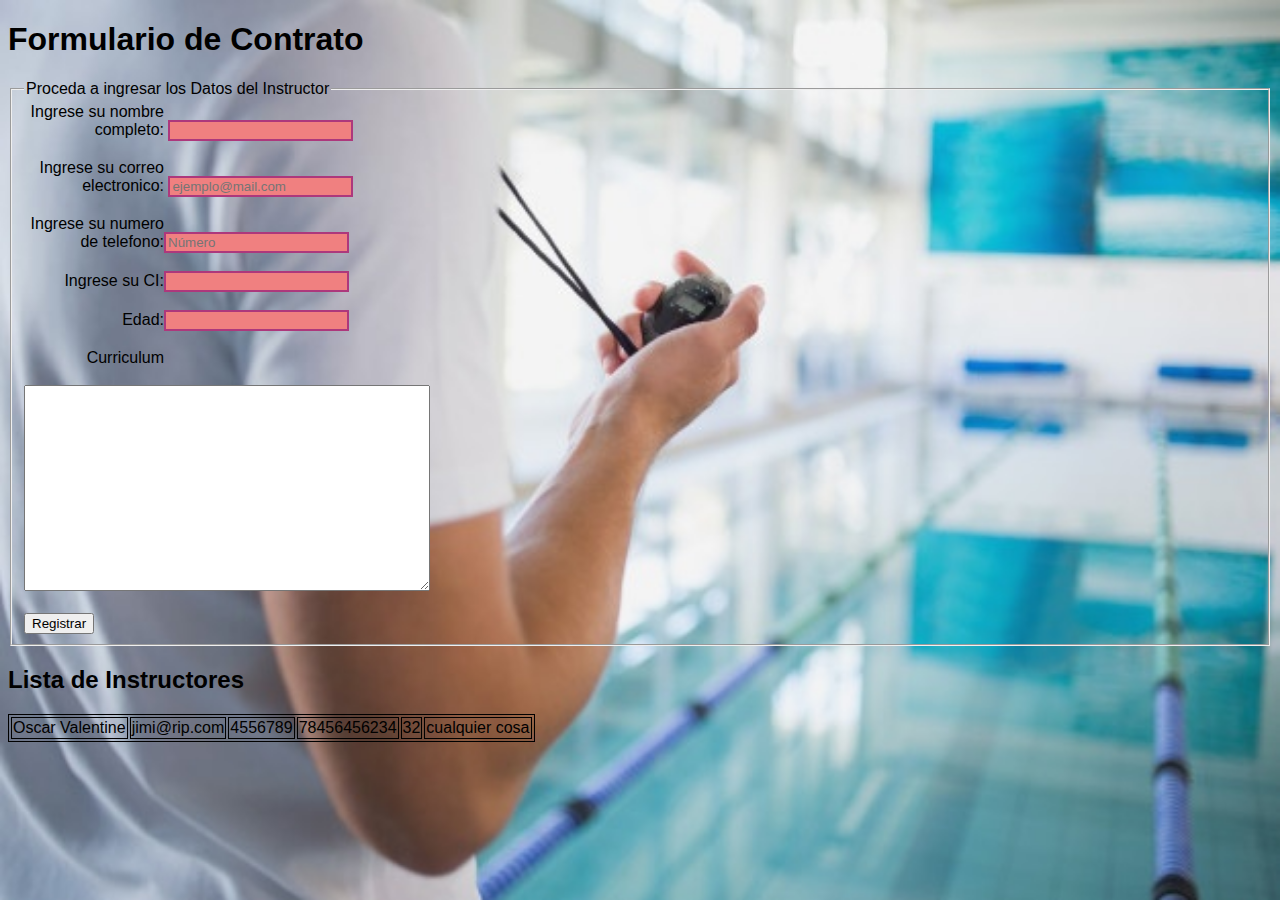
<file: formularios/index.html>
<!DOCTYPE html>
<html lang="en">

<head>
    <meta charset="UTF-8">
    <meta name="viewport" content="width=device-width, initial-scale=1.0">
    <meta http-equiv="X-UA-Compatible" content="ie=edge">
    <title>Document</title>
    <link rel="stylesheet" href="css/estilo.css">
    <script src="js/validacion.js"></script>
</head>

<body>
    <h1>Formulario de Contrato </h1>
    <form class="myForm" onsubmit="return formSubmitted();">
        <fieldset>
            <legend>Proceda a ingresar los Datos del Instructor</legend>
            <label>Ingrese su nombre completo:</label>
            <input type="text" name="nombre" pattern="[A-Za-z].{2,20}" required id="nombre">
            <br><br>
            <label>Ingrese su correo electronico:</label>
            <input type="email" name="direccionemail" placeholder="ejemplo@mail.com" required id="email">
            <br><br>
            <label>Ingrese su numero de telefono:</label><input type="tel" name="telefono" placeholder="Número"
                id="fono" required>
            <br><br>
            <label>Ingrese su CI:</label><input type="number" name="ci" id="ci" required>
            <br><br>
            <label>Edad:</label><input type="number" name="edad" id="edad" required>
            <br><br>
            <label>Curriculum</label><br><br><textarea class="comentario" name="adicional"></textarea>
            <br><br>
            <button>Registrar</button>
        </fieldset>
    </form>
    <h2>Lista de Instructores</h2>
    <div id="contacts"></div>

</body>

</html>
</file>
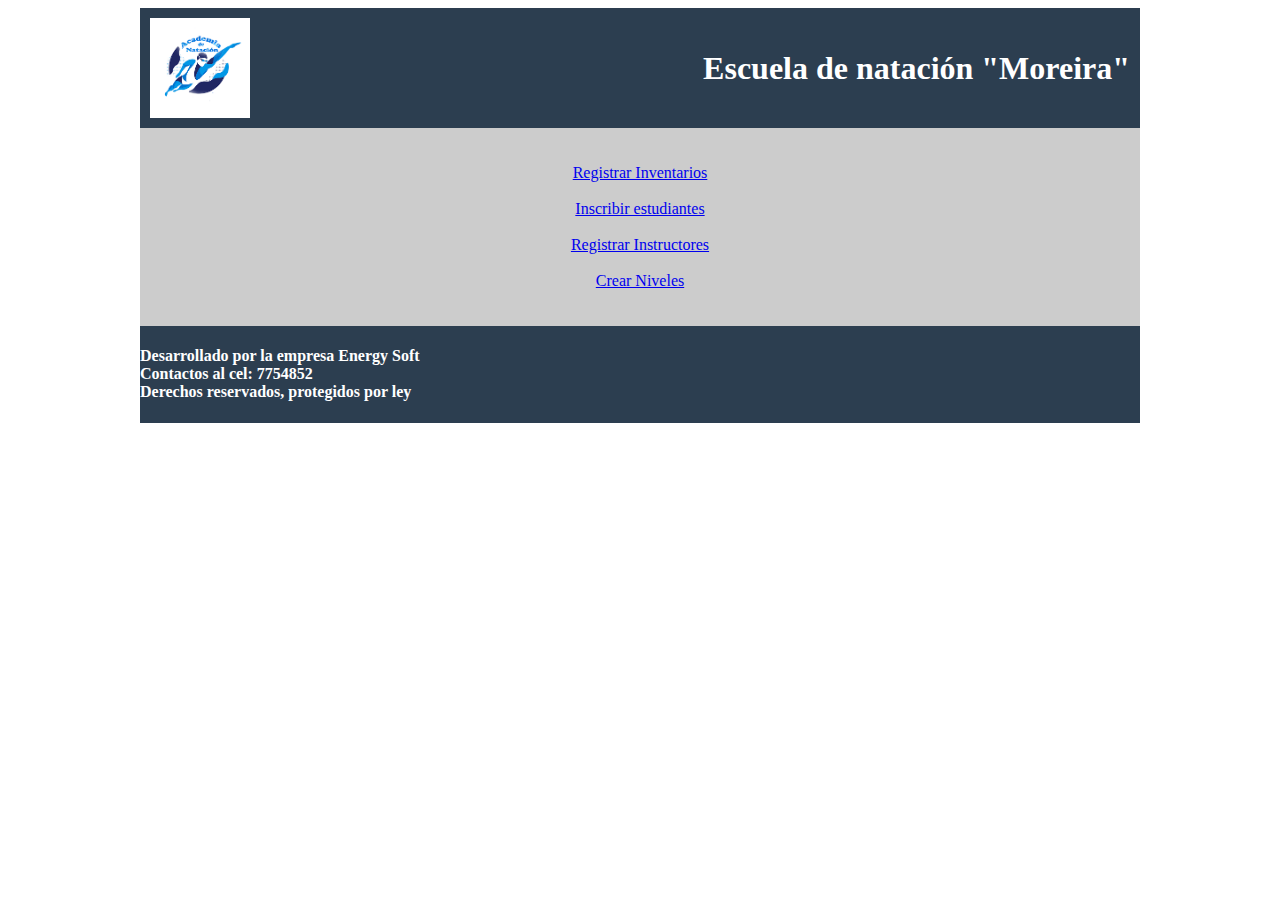
<file: formularios/indice.html>
<!DOCTYPE html>
<html lang="en">
<head>
    <meta charset="UTF-8">
    <meta name="viewport" content="width=device-width, initial-scale=1.0">
    <meta http-equiv="X-UA-Compatible" content="ie=edge">
    <title>Moreira</title>
    <link rel="stylesheet" type="text/css" href="inventario.css" media="screen">
    <script src="inventario.js"></script>
</head>
<body>
    <div class="contenedor">
        <div id="cabecera">
            <div class="logo">
                <img src="logo2.png" width="150" alt="Logo de la empresa">

            </div>
            <div class="titulo">
                <h1>Escuela de natación "Moreira"</h1>
            </div>
        </div>
        <section class="main">
            <br><br>
            <a href="inventario.html">Registrar Inventarios</a><br>
            <a href="rodrigo/registro alumnos.html">Inscribir estudiantes</a><br>
            <a href="index.html">Registrar Instructores</a><br>
            <a href="niveles.html">Crear Niveles</a>
            <br><br>
        </section>
        
        <footer class="pie">
            <h4>Desarrollado por la empresa Energy Soft <br> Contactos al cel: 7754852 <br> Derechos reservados, protegidos por ley</h4>
        </footer>
    </div>
</body>
</html>
</file>
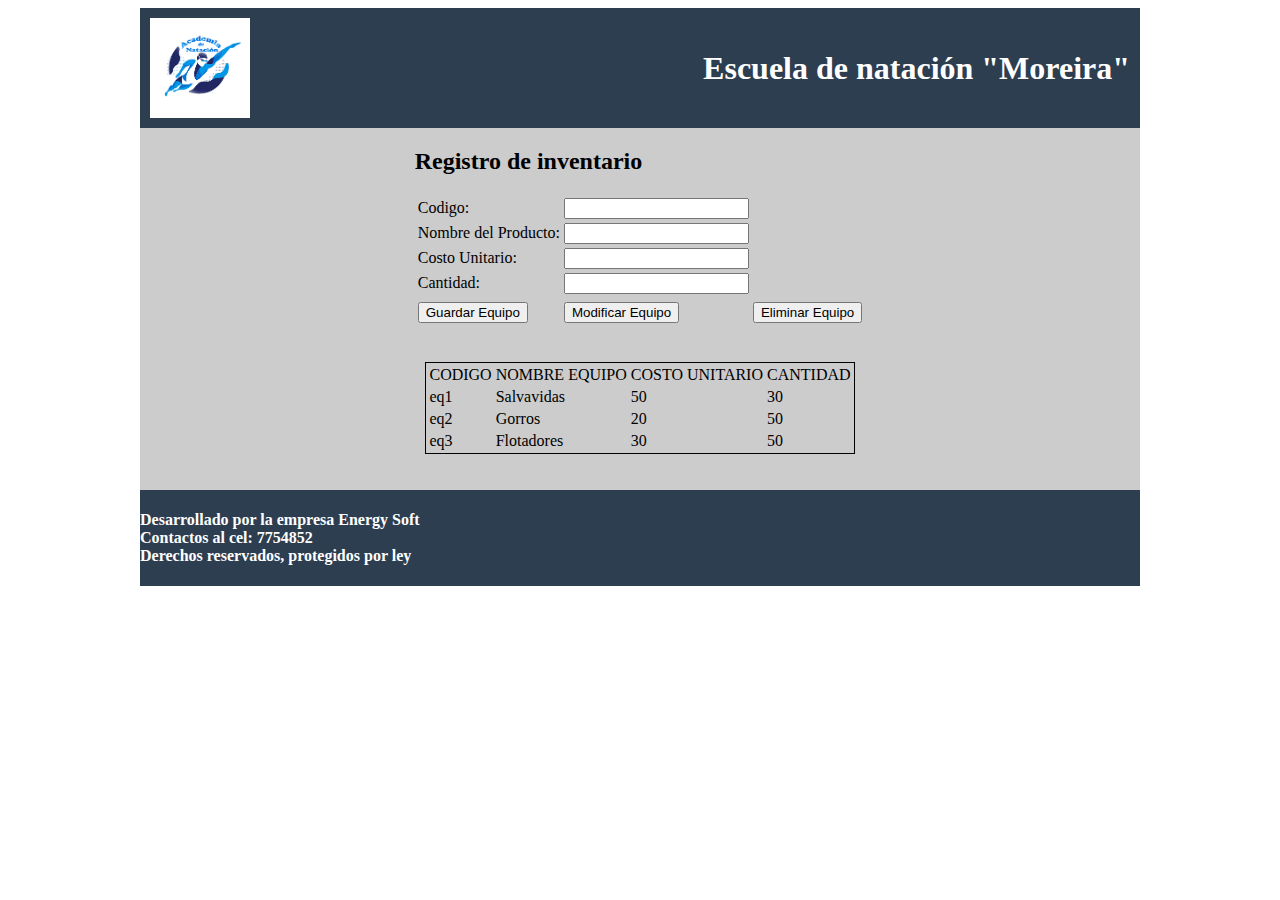
<file: formularios/inventario.html>
<!DOCTYPE html>
<html lang="en">
<head>
    <meta charset="UTF-8">
    <meta name="viewport" content="width=device-width, initial-scale=1.0">
    <meta http-equiv="X-UA-Compatible" content="ie=edge">
    <title>Moreira</title>
    <link rel="stylesheet" type="text/css" href="inventario.css" media="screen">
    <script src="inventario.js"></script>
</head>
<body>
    <div class="contenedor">
        <div id="cabecera">
            <div class="logo">
                <img src="logo2.png" width="150" alt="Logo de la empresa">

            </div>
            <div class="titulo">
                <h1>Escuela de natación "Moreira"</h1>
            </div>
        </div>
        <section class="main">
            <div id="tabla1">
                <form id="form1" onsubmit="return formSubmitted();">
                    <h2>Registro de inventario</h2>
                    <table id="datos">
                        <tr><td><label>Codigo:</label></td><td><input type="text" id="codigo" required></td><td></td></tr>
                        <tr><td><label>Nombre del Producto:</label></td><td><input type="text" id="nombre" required></td><td></td></tr>
                        <tr><td><label>Costo Unitario:</label></td><td><input type="text" id="costo" required></td><td></td></tr>
                        <tr><td><label>Cantidad:</label></td><td><input type="text" id="cantidad" required></td><td></td></tr>
                        <tr><td></td><td></td><td></td></tr>
                        <tr><td><input type="submit" name="guardar" value="Guardar Equipo"></td>
                            <td><input type="button" name="modificar" value="Modificar Equipo" onclick="modificarEquipo()"> </td>
                            <td><input type="button" name="eliminar" value="Eliminar Equipo" onclick=" eliminarEquipo()"></td></tr>
                    </table><br>
                </form>
            </div> <br>
            <div id="contenido">
            </div>
            <br><br>
        </section>
        
        <footer class="pie">
            <h4>Desarrollado por la empresa Energy Soft <br> Contactos al cel: 7754852 <br> Derechos reservados, protegidos por ley</h4>
        </footer>
    </div>
</body>
</html>
</file>
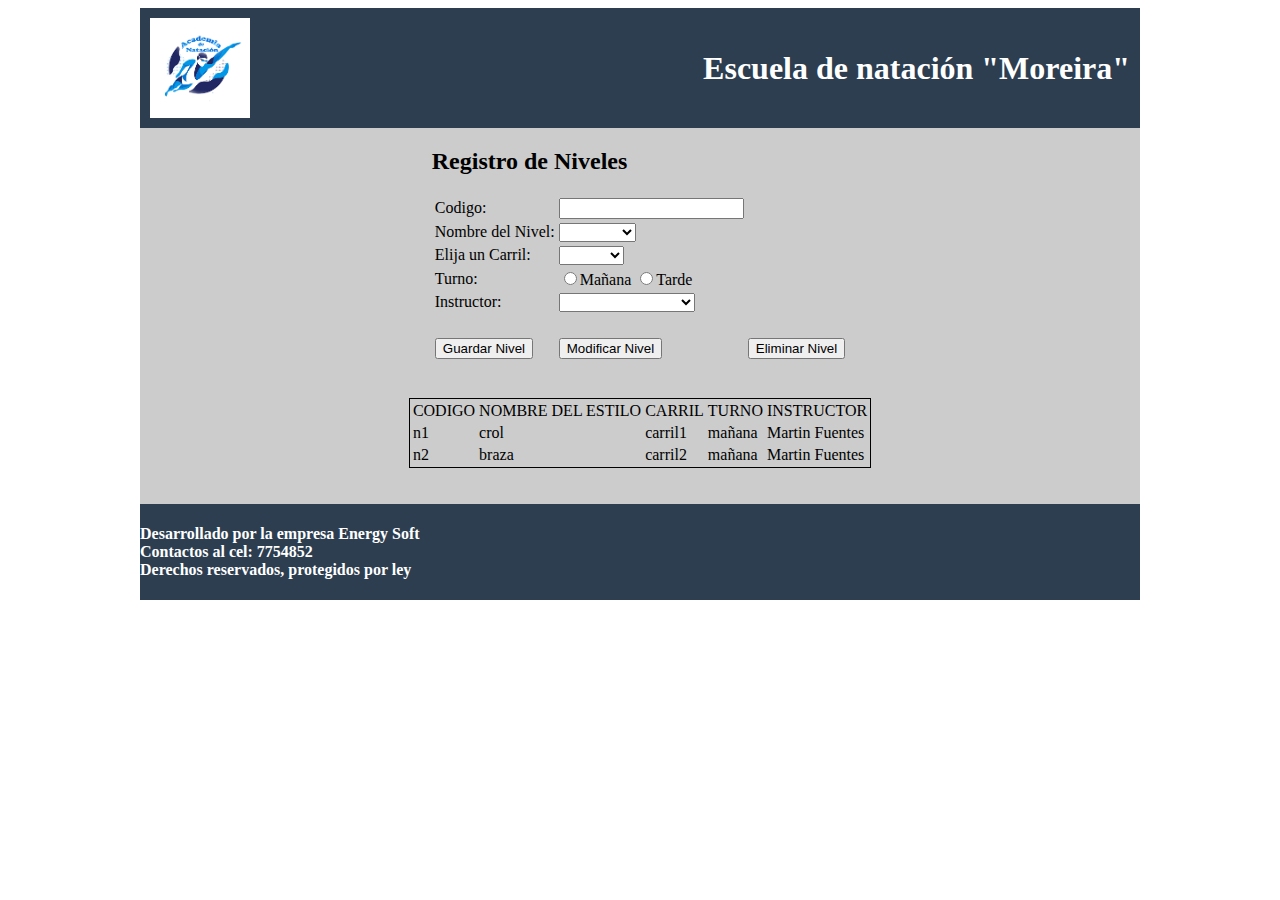
<file: formularios/niveles.html>
<!DOCTYPE html>
<html lang="en">
<head>
    <meta charset="UTF-8">
    <meta name="viewport" content="width=device-width, initial-scale=1.0">
    <meta http-equiv="X-UA-Compatible" content="ie=edge">
    <title>Moreira</title>
    <link rel="stylesheet" type="text/css" href="niveles.css" media="screen">
    <script src="niveles.js"></script>
</head>
<body>
    <div class="contenedor">
        <div id="cabecera">
            <div class="logo">
                <img src="logo2.png" width="150" alt="Logo de la empresa">

            </div>
            <div class="titulo">
                <h1>Escuela de natación "Moreira"</h1>
            </div>
        </div>
        <section class="main">
            <div id="tabla1">
                <form id="form1" onsubmit="return formSubmitted();">
                    <h2>Registro de Niveles</h2>
                    <table id="datos">
                        <tr><td>Codigo:</td><td><input type="text" id="codigo" required></td><td></td></tr>
                        
                        <tr><td><label>Nombre del Nivel:</label></td><td>
                            <select id="nombre" required>
                                <option></option>
                                <option value="crol">Crol</option>
                                <option value="braza">Braza</option>
                                <option value="mariposa">Mariposa</option>
                                <option value="espalda">Espalda</option>
                            </select>
                        </td><td></td></tr>
                        <tr><td><label>Elija un Carril:</label></td><td>
                            <select id="carril" required>
                                <option></option>
                                <option value="carril1">Carril 1</option>
                                <option value="carril2">Carril 2</option>
                                <option value="carril3">Carril 3</option>
                            </select required>
                        </td><td></td></tr>
                        <tr><td><label>Turno:</label></td><td>
                            <input type="radio" name="turno" value="mañana">Mañana
                            <input type="radio" name="turno" value="tarde">Tarde
                        </td><td></td></tr>
                        <tr><td><label>Instructor:</label></td><td>
                            <select id="instructor" required>
                                <option></option>
                                <option value="Martin Fuentes">Martin Fuentes</option>
                                <option value="Mercedes Gamboa">Mercedes Gamboa</option>
                                <option value="Bertha Aguilar">Bertha Aguilar</option>
                                <option value="Carlos Suarez">Carlos Suarez</option>
                            </select>
                        </td><td></td></tr>
                        <tr><td></td><td></td><td></td></tr>
                        <tr><td><br><input type="submit" name="guardar" value="Guardar Nivel"></td>
                            <td><br><input type="button" name="modificar" value="Modificar Nivel" onclick="modificarNivel()"> </td>
                            <td><br><input type="button" name="eliminar" value="Eliminar Nivel" onclick="eliminarNivel()"></td></tr>
                    </table><br>
                </form>
            </div> <br>
            <div id="contenido">
            </div>
            <br><br>
        </section>
        
        <footer class="pie">
            <h4>Desarrollado por la empresa Energy Soft <br> Contactos al cel: 7754852 <br> Derechos reservados, protegidos por ley</h4>
        </footer>
    </div>
</body>
</html>
</file>
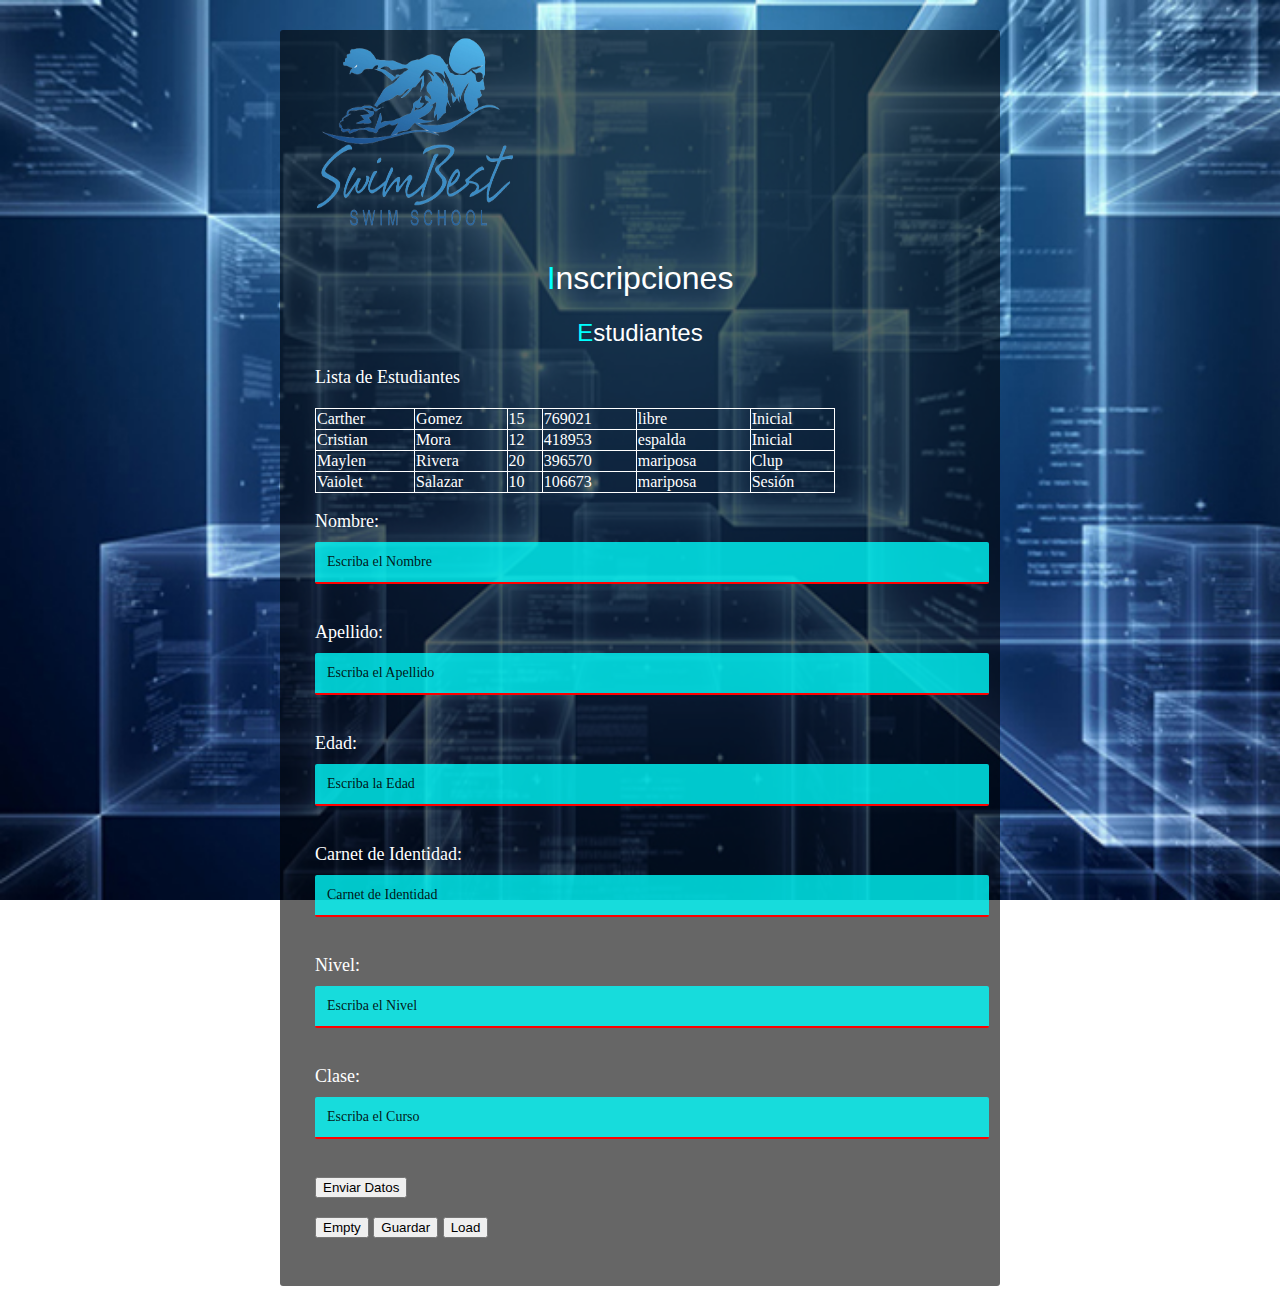
<file: formularios/rodrigo/registro alumnos.html>
<!DOCTYPE html>
<html lang="en">
<head>
    <meta charset="UTF-8">
    <meta name="viewport" content="width=device-width, initial-scale=1.0">
    <meta http-equiv="X-UA-Compatible" content="ie=edge">
    <title>Document</title>
    <link rel="stylesheet" href="estilo.css" type="text/css">
    <script src="validacion.js"></script>
</head>
<body>
    <div class="contenedor">
        <form action="" class="form">
            <img src="kisspng-logo-swimming-lessons-school-5afb1eea730c43.png" alt="Imagen no disponible" width="200" height="200">
            <div class="form-header">
                <h1 class="form-title">I<span>nscripciones</span></h1>
                <h2 class="form-title">E<span>studiantes</span></h2>
            </div>
            <p>Lista de Estudiantes</p>
            <div id="contacts"></div>
            <br>
            <label for="nombre" class="form-label">Nombre:</label>
            <input type="text" id="nombres" class="form-input" placeholder="Escriba el Nombre" required name="nombre">
            <br>
            <label for="apellidoP" class="form-label">Apellido:</label>
            <input type="text" id="apellido" class="form-input" placeholder="Escriba el Apellido" required name="apellido">
            <br>
            <label for="edad" class="form-label">Edad:</label>
            <input type="number" id="age" class="form-input" placeholder="Escriba la Edad" min="5" max="100" required name="edad">
            <br>
            <label for="carnet" class="form-label">Carnet de Identidad:</label>
            <input type="number" id="ci" class="form-input" placeholder="Carnet de Identidad" min="0" required name="ci">
            <br>
            <label for="nivel" class="form-label">Nivel:</label>
            <input type="text" id="nivel" class="form-input" placeholder="Escriba el Nivel" required name="nivel">
            <br>
            <label for="curso" class="form-label">Clase:</label>
            <input type="text" id="clase" class="form-input" placeholder="Escriba el Curso" required name="clase">
            <br>
            <button onclick="validar();">Enviar Datos</button>
            <p><button onclick="emptyList();">Empty</button> 
                <button onclick="cm.save();">Guardar</button> 
              <button onclick="loadList();">Load</button>
              <!--  <button onclick="borrar();">Eliminar</button> --> 
               </p>
        </form>
    </div>
</body>
</html>
</file>
<file: formularios/css/estilo.css>
html {
  font-family: sans-serif;
  background: url(../imagenes/ima2.jpg);
  background-repeat: no-repeat;
  background-size: 100% 100%;
  background-attachment: fixed;
  color: black;
}
table {
  margin-top: 20px;
}
table, tr, td {
  border: 1px solid;
} 
.comentario {
  width: 400px;
  height: 200px;
}

.myForm input:invalid {
  background-color: lightcoral;
}
.myForm input:valid {
  background-color: lightgreen;
}
.myForm input:required {
  border: 2px solid rgb(173, 56, 124);
}
.myForm input:optional {
  border: 3px solid yellow;
}
.myForm label {
  display: inline-block;
  width: 140px;
  text-align: right;
}
</file>
<file: formularios/inventario.css>
.contenedor{
    background: #ccc;
    width: 90%;
    max-width: 1000px;
    margin: auto;

    /*flex */
    display: flex;
    flex-direction: row;
    flex-wrap: wrap;
}
#cabecera{
    background: #2c3e50;
    width: 100%;
    padding: 10px;

    /*flex */
    display: flex;
    justify-content: space-between;
    align-items: center;
    flex-direction: row;
    flex-wrap: wrap;
}
/*
.logo{
    height: 60px;
    font-size: 30px;
}*/

.logo img{
    width: 100px;
    vertical-align: top;
}
.titulo h1{
    color: #fff;
    text-decoration: none;
}
.main{
    display: flex;
    width: 100%;
    align-items: center;
    flex-direction: column;
}
#tabla1{
    display: flex;
    width: 100%;
    flex-direction: column;
    align-items: center;
}
#contenido table{
    border: 1px solid;
}
footer{
    background: #2c3e50;
    width: 100%;
    align-items: center;
    
}
footer h4{
    color: #fff;
}
</file>
<file: formularios/niveles.css>
.contenedor{
    background: #ccc;
    width: 90%;
    max-width: 1000px;
    margin: auto;

    /*flex */
    display: flex;
    flex-direction: row;
    flex-wrap: wrap;
}
#cabecera{
    background: #2c3e50;
    width: 100%;
    padding: 10px;

    /*flex */
    display: flex;
    justify-content: space-between;
    align-items: center;
    flex-direction: row;
    flex-wrap: wrap;
}
/*
.logo{
    height: 60px;
    font-size: 30px;
}*/

.logo img{
    width: 100px;
    vertical-align: top;
}
.titulo h1{
    color: #fff;
    text-decoration: none;
}
.main{
    display: flex;
    width: 100%;
    align-items: center;
    flex-direction: column;
}
#tabla1{
    display: flex;
    width: 100%;
    flex-direction: column;
    align-items: center;
}
#contenido table{
    border: 1px solid;
}
footer{
    background: #2c3e50;
    width: 100%;
    align-items: center;
    
}
footer h4{
    color: #fff;
}
</file>
<file: formularios/rodrigo/estilo.css>
body{
    background-image: url("blockchain.jpg");
    -webkit-background-size: cover;
    background-size: cover;
    background-attachment: fixed;
}

.contenedor .form .form-header .form-title{
    font-weight: normal;
    font-family: sans-serif;
    color: aqua;
    text-align: center;
}

.contenedor .form .form-header .form-title span{
    color: white;
}

.contenedor .form{
    background: rgba(0, 0, 0, .6);
    width: 90%;
    max-width: 650px;
    margin: auto;
    padding: 5px 35px;
    margin-top: 30px;
    padding-bottom: 30px;
    border-radius: 3px;
}
.form-label{
    display: inline-block;
    margin-bottom: 10px;
    color: white;
    font-size: 18px;
    font-family: roboto;
}

.form-input{
    display: block;
    margin-right: 70px;
    width: 150px;
}

.form-input:invalid{
    background-color: rgba(0, 255, 255, 0.774);
}
.form-input:valid{
    background-color: rgba(0, 134, 139, 0.795);
}


p {
    color: white;
    font-size: 18px;
    font-family: roboto;
}


table {
    margin-top: 20px;
    border-collapse: collapse;
    width: 80%;
  }
  
  table, tr, td {
    border: 1px solid;
    color: white;
  } 

  .contenedor .form .form-input {
      background-color: rgba(rgb(0, 26, 255), rgb(0, 2, 128), blue, .7);
      border: none;
      outline: none;
      border-bottom: 2px solid red;
      width: 100%;
      padding: 12px;
      margin-bottom: 20px;
      border-radius: 2px;
      font-size: 14px;
      color: black;
      font-family: roboto;
  }

  ::placeholder{
      color: rgba(0, 0, 0, 0.897);
  }
</file>
